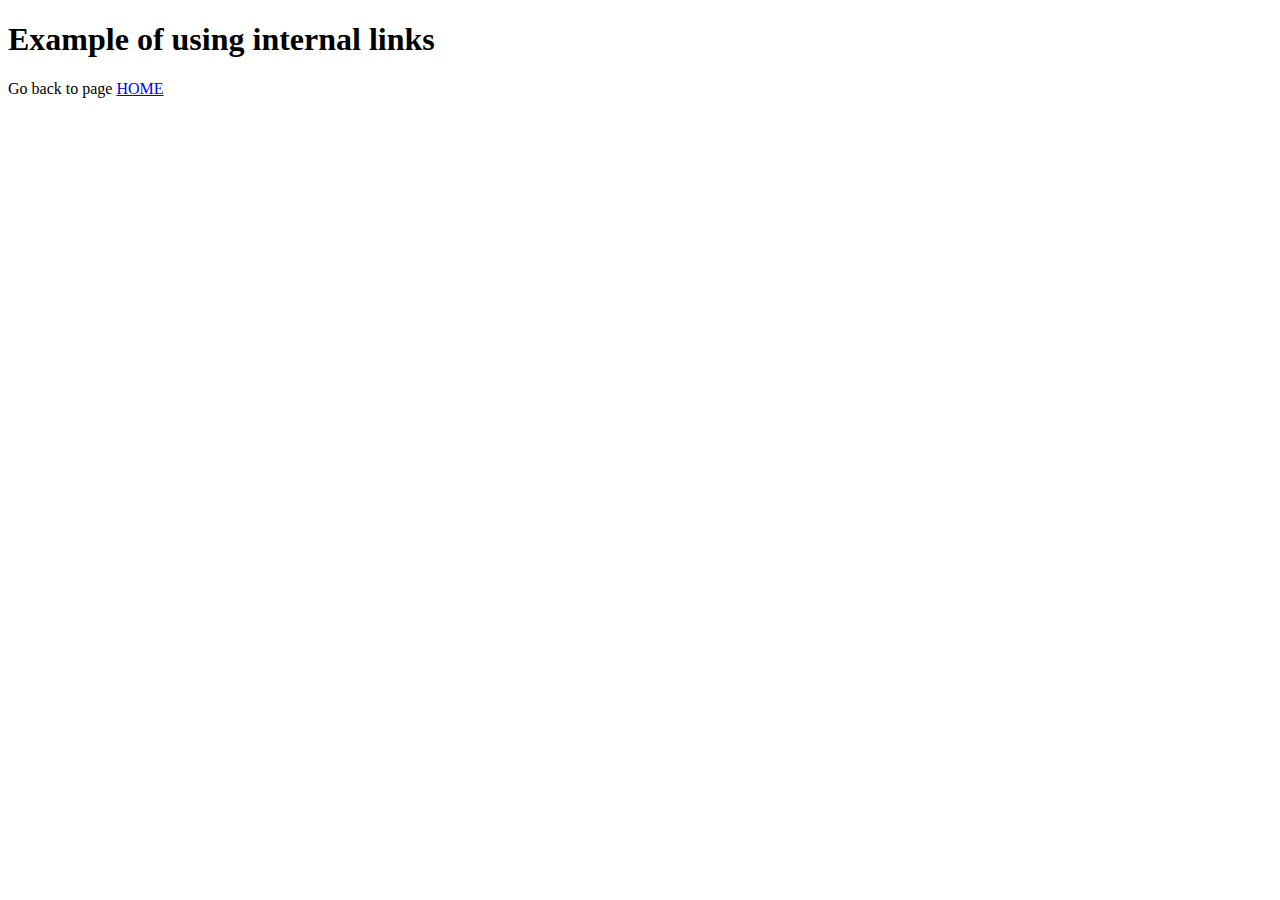
<file: pg2.html>
<!DOCTYPE html>
<html lang="en">
    <head>
        <meta charset="UTF-8">
        <meta name="viewport" content="width=device-width,inicial-scale=1,0">
        <title>Page Two</title>
    </head>
    <body>
        <h1>Example of using internal links</h1>
        <p>Go back to page <a href="index.html" rel="prev">HOME</a></p><!--This is an example of using the a tag to link to the home page. Use the parameter rel="prev" to indicate that we are returning to our homepage.-->
    </body>

</html>
</file>
